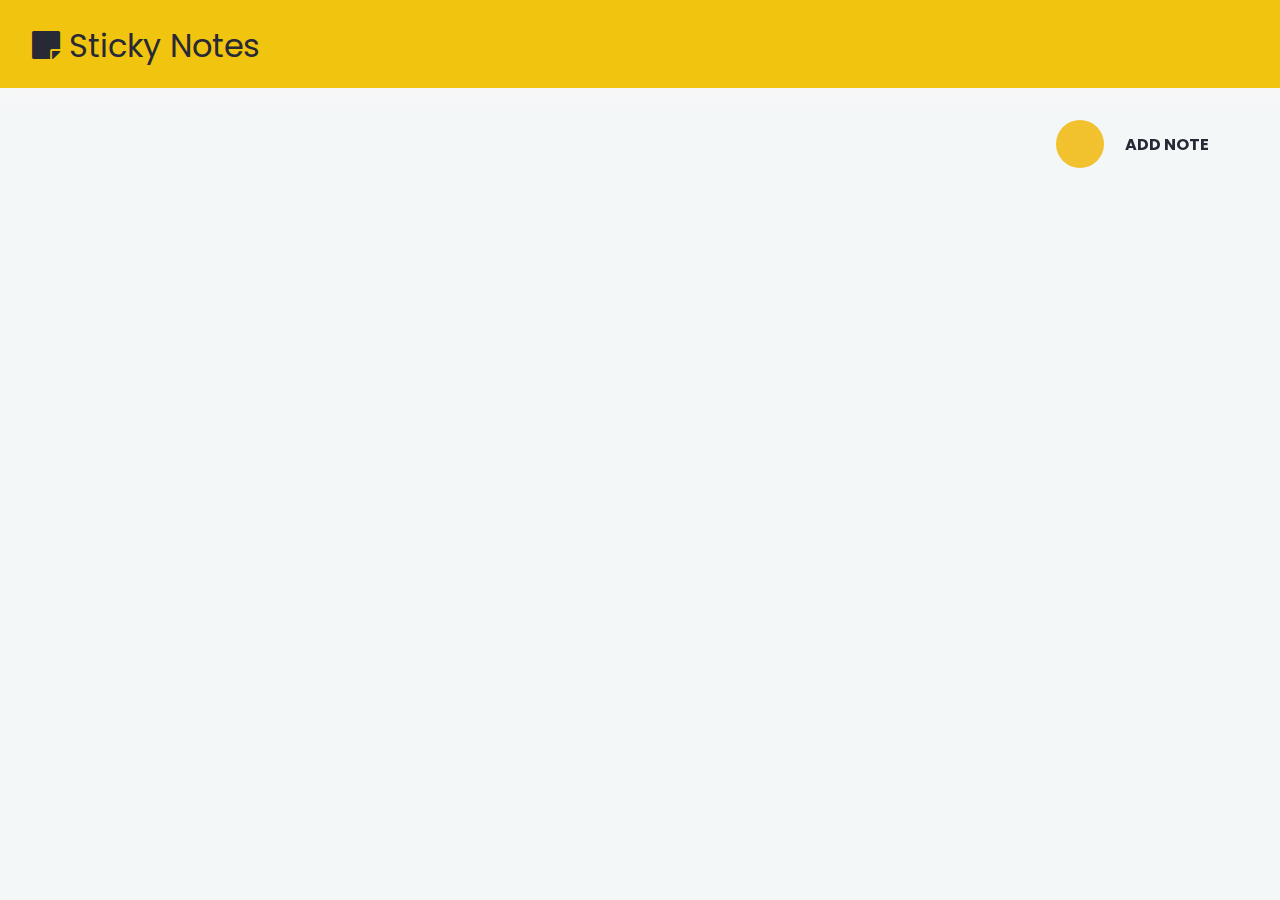
<file: index.html>
<!DOCTYPE html>
<html lang="en">
<head>
    <meta charset="UTF-8">
    <meta http-equiv="X-UA-Compatible" content="IE=edge">
    <meta name="viewport" content="width=device-width, initial-scale=1.0">
    <title>Document</title>
    <link rel="stylesheet" href="styles1.css">
    <link rel="stylesheet" href="https://cdnjs.cloudflare.com/ajax/libs/font-awesome/5.10.0/css/all.min.css">
</head>
<body>
    <div class="heading">
        <h1><i class="fas fa-sticky-note"></i>  Sticky Notes</i></h1>
    </div>

    <div class="btn-div">
        <button class="learn-more" class="add" id="add">
            <span class="circle" aria-hidden="true">
                <span class="icon-arrow"></span>
            </span>
            <span class="button-text">Add note</span>
        </button>
    </div>

    
    
    <script src="script1.js"></script>

</body>
</html>
</file>
<file: styles1.css>
@import url("https://fonts.googleapis.com/css2?family=Poppins:wght@200;400&display=swap");
* {
    margin: 0;
    padding: 0;
    box-sizing: border-box;
    outline: none;
}
body{
    background-color: #f4f7f8;
    font-family: "Poppins",sans-serif;
    display: flex;
    flex-wrap: wrap;
}
.heading{
    width: 100vw;
    height: 5.5rem;
    background-color: #f1c40f;
    color: #282936;
    box-shadow: 0px 10px 16px rgb(248, 247, 247);
}
.heading h1{
    line-height: 5.8rem;
    margin-left: 2rem;
    font-weight: 400;
}
.add:active {
    transform: scale(0.98);
}
/*button style*/
.btn-div {
    position: fixed;
    top: 7rem;
    right: 1rem;
    border: none;
    border-radius: 3px;
    padding: 0.5rem 1rem;
    cursor: pointer;

}
button {
    position: relative;
    display: inline-block;
    cursor: pointer;
    outline: none;
    border: 0;
    vertical-align: middle;
    text-decoration: none;
    background: transparent;
    padding: 0;
    font-size: inherit;
    font-family: inherit;
}
button.learn-more {
    width: 12rem;
    height: auto;
}
button.learn-more .circle {
    transition: all 0.45s cubic-bezier(0.65, 0, 0.076, 1);
    position: relative;
    display: block;
    margin: 0;
    width: 3rem;
    height: 3rem;
    background: #f1c12e;
    border-radius: 1.625rem;
}
button.learn-more .circle .icon {
    transition: all 0.45s cubic-bezier(0.65, 0, 0.076, 1);
    position: absolute;
    top: 0;
    bottom: 0;
    margin: auto;
    background: #fff;

}
button.learn-more .circle .icon.arrow {
    transition: all 0.45s cubic-bezier(0.65, 0, 0.076, 1);
    left: 0.625rem;
    width: 1.125rem;
    height: 0.125rem;
    background: none;
}
button.learn-more .circle .icon.arrow::before {
    position: absolute;
    content: "";
    top: -0.25rem;
    right: 0.0625rem;
    width: 0.625rem;
    height: 0.625rem;
    border-top: 0.125rem solid #fff;
    border-right: 0.125rem solid #fff;
    transform: rotate(45deg);
}
button.learn-more .button-text {
    transition: all 0.45s cubic-bezier(0.65, 0, 0.076, 1);
    position: absolute;
    top: 0;
    left: 0;
    right: 0;
    bottom: 0;
    padding: 0.75rem 0;
    margin: 0 0 0 1.85rem;
    color: #282936;
    font-weight: 700;
    line-height: 1.6;
    text-align: center;
    text-transform: uppercase;
}
button:hover .circle {
    width: 100%;

}
button:hover .circle .icon.arrow {
    background: #fff;
    transform: translate(1rem, 0);

}
button:hover .button-text {
    color: #fff;

}
/*button style end */

.note {
    background-color: #fff;
    margin: 30px 20px;
    height: 200px;
    width: 400px;
    overflow-y: scroll;
    margin-top: 7rem;
    box-shadow: inset 1px 1px 0 rgba(0, 0, 0, 0.1),
    inset 0 -1px 0 rgba(0, 0, 0, 0.1);
}
.note .tools {
    display: flex;
    justify-content: flex-end;
    padding: 0.5rem;
}
.note .tools button {
    background-color: transparent;
    border: none;
    color: #fff;
    cursor: pointer;
    font-size: 1rem;
    margin-left: 0.5rem;
}
.note textarea {
    outline: none;
    font-family: inherit;
    font-size: 1.2rem;
    border: none;
    height: 300px;
    width: 100%;
    padding: 20px;
}
.fa-edit,
.fa-trash-alt {
    color: #fff;
    padding: 10px;
    background-color: #2ecc71;
    border-radius: 50%;
}
.fa-trash-alt {
    background-color: #e74c3c;
}
.fa-edit:hover {
    background-color: #fff;
    color: #27ae60;
    filter: drop-shadow(0px 10px 8px rgb(219, 218, 218));
}
.main {
    padding: 20px;

}
.hidden {
    display: none;
}
</file>
